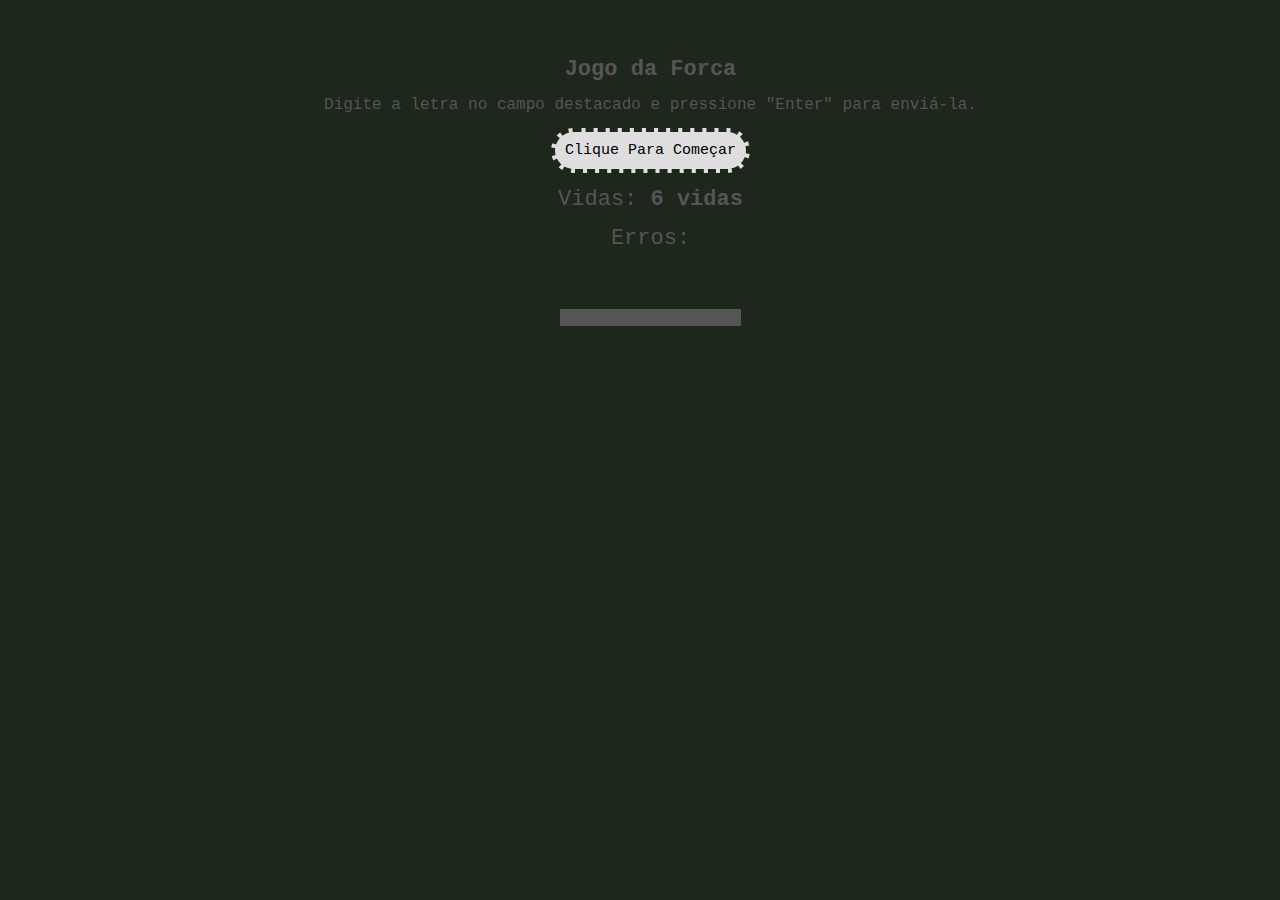
<file: Forca/index.html>
<html>

<head>
  <title>Jogo da Forca</title>
  <meta charset="utf-8">
  <meta name="viewport" content="width=device-width, initial-scale=1, shrink-to-fit=no">
  <meta name="description" content="">
  <script src="https://code.jquery.com/jquery-3.3.1.min.js" integrity="sha256-FgpCb/KJQlLNfOu91ta32o/NMZxltwRo8QtmkMRdAu8="
    crossorigin="anonymous"></script>
  <link href="css.css" rel="stylesheet">
</head>

<body>

  <ul class="list">
    <li>
      <b>Jogo da Forca</b>
    </li>

    <li class="lista">Digite a letra no campo destacado e pressione "Enter" para enviá-la.</li>
    <li>
      <button class="pretty-button" id="start">Clique para começar</button>
    </li>
    <li>Vidas:
      <b id="area-vidas">6 vidas</b>
    </li>
    <li>Erros:
      <span id="area-erro"></span>
    </li>

    <li id="area-resposta">&nbsp;</li>
    <li>
      <input type="text" id="area-input" rows="1" cols="20" maxlength="1" pattern="[a-z]" >
    </li>
  </ul>

  <script src="js.js"></script>
</body>

</html>
</file>
<file: Forca/css.css>
body {
  background-color :#1e271b;
  width: 100%;
  margin: 50px 150px;
  padding: center;
}

.list {
  color: #555;
  font-size: 22px;
  width: 70%;
  font-family: courier, monospace;
 
}

.lista {
    font-size: 16px !important;
}
.list li {
  list-style: none;
  
  text-indent: 25px;
  height: auto;
  padding: 7px;
  text-align: center;
  
}
.list li:hover {
  background-color: #f0f0f0;
  -webkit-transition: all 0.2s;
  -moz-transition:    all 0.2s;
  -ms-transition:     all 0.2s;
  -o-transition:      all 0.2s;
}
.lines {
  width: 2px;
  float: left;
  height: 200px;
  margin-left: 40px;
}
.pretty-button{
  border: dashed 4px #1e271b;
  background: #dedede;
  padding: 10px;
  font-family: courier, monospace;
  text-transform: capitalize;
  font-size:15px;
  border-radius: 100px 100px 100px 100px/100px 100px 100px 100px;
}
.pretty-button:hover{
  background:#f6f6f6;
}
input{
  border:0;
  background: #555 !important;
  text-transform: lowercase;  
}
input:focus{
    background: #FAFAFA !important;
}

.space{
  border-right: 8px solid transparent;
}

#area-erro > b{
 border-right: 8px solid transparent; 
}
</file>
